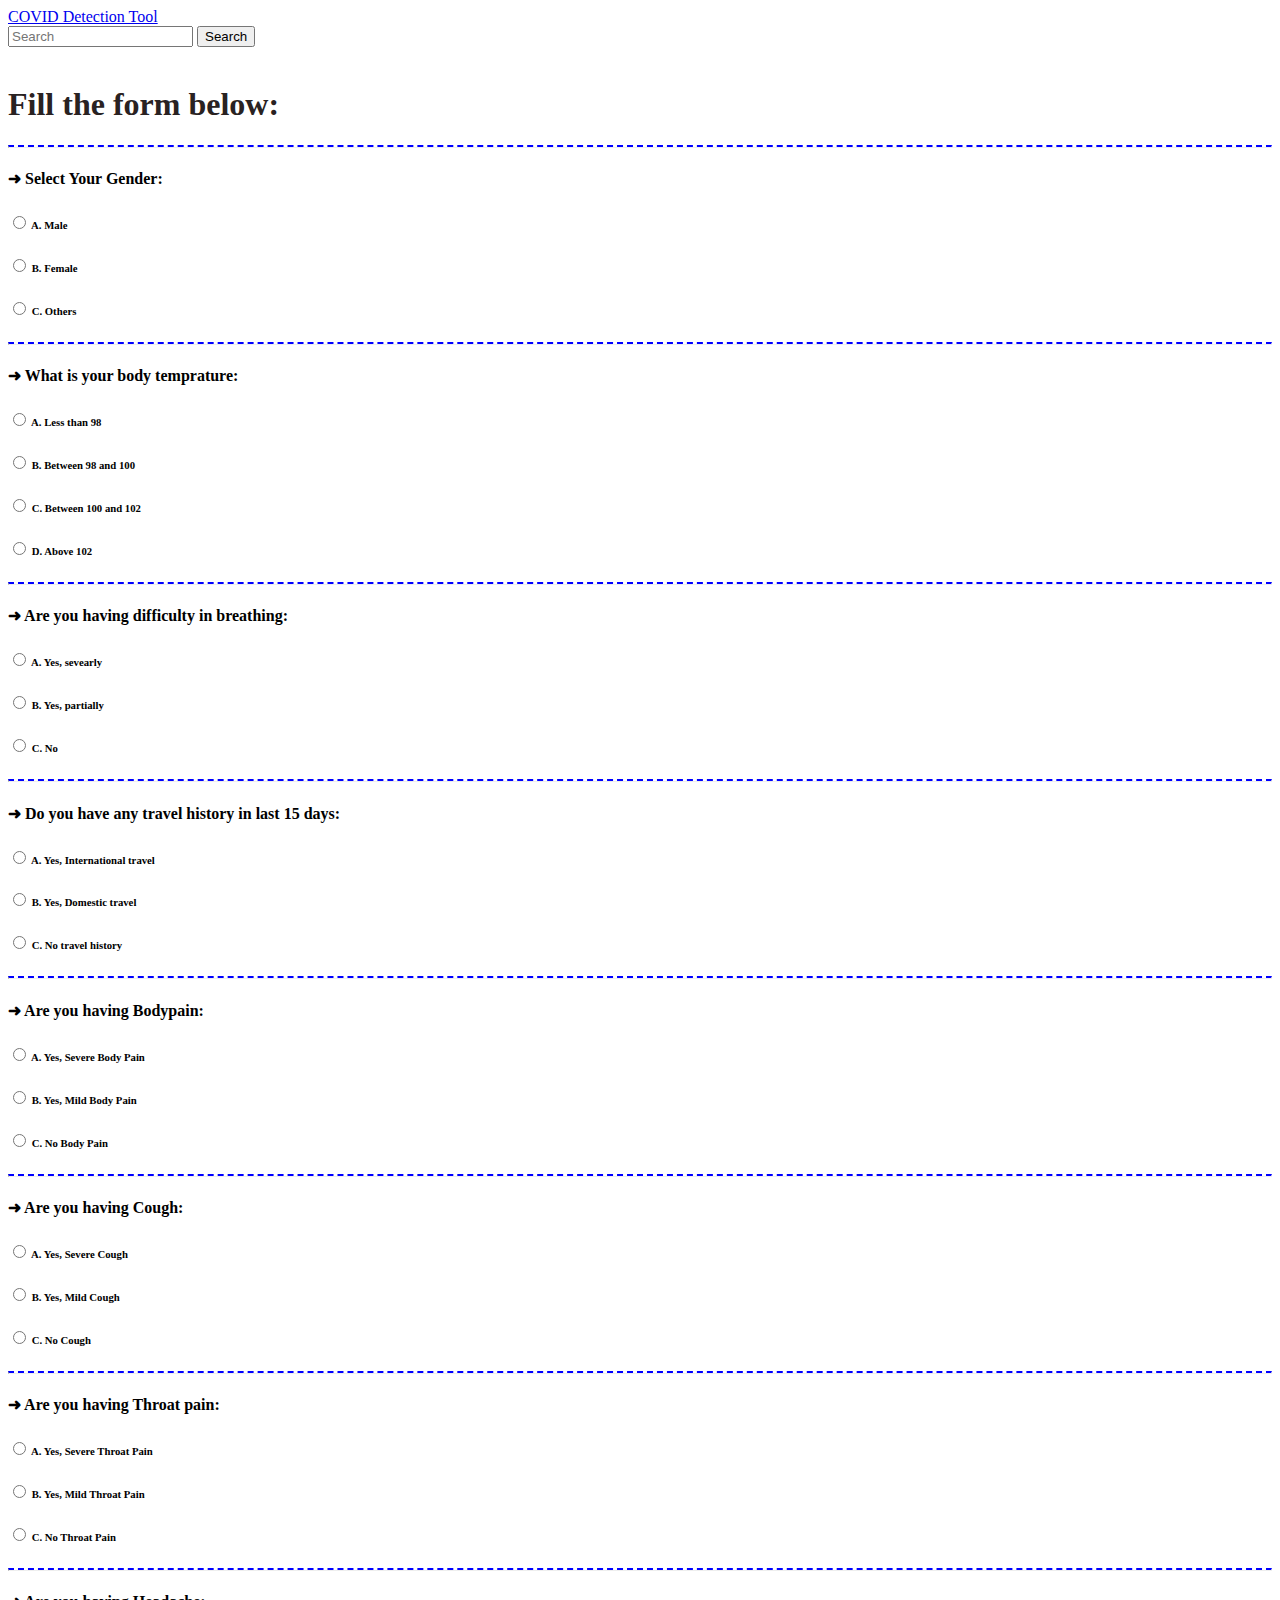
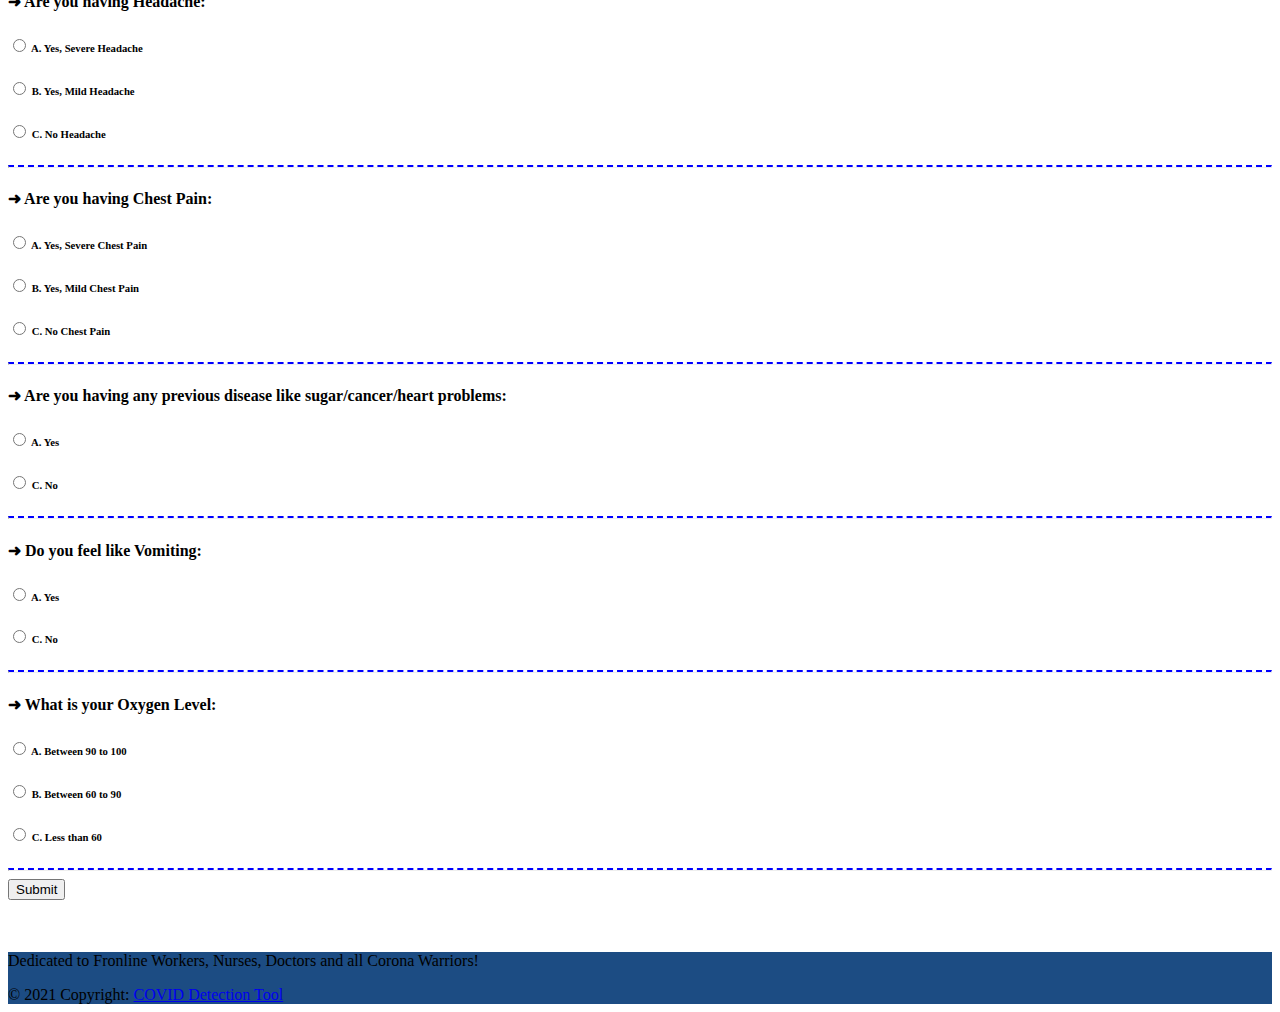
<file: Website/index.html>
<!doctype html>
<html lang="en">

<head>
  <!-- Required meta tags -->
  <meta charset="utf-8">
  <meta name="viewport" content="width=device-width, initial-scale=1">

  <!-- Bootstrap CSS -->
  <link href="https://cdn.jsdelivr.net/npm/bootstrap@5.1.0/dist/css/bootstrap.min.css" rel="stylesheet"
    integrity="sha384-KyZXEAg3QhqLMpG8r+8fhAXLRk2vvoC2f3B09zVXn8CA5QIVfZOJ3BCsw2P0p/We" crossorigin="anonymous">

  <title>COVID-19 Symptoms Based Detection Tool</title>
  <script type="text/javascript" src="main.js"></script>
  <link rel="stylesheet" type="text/css" href="style.css">
  

</head>

<body>
  <nav class="navbar navbar-expand-lg navbar-dark bg-dark">
    <div class="container-fluid">
      <a class="navbar-brand" href="https://covid19-detection.netlify.app/">COVID Detection Tool</a>
      <!--<button class="navbar-toggler" type="button" data-bs-toggle="collapse" data-bs-target="#navbarSupportedContent"
        aria-controls="navbarSupportedContent" aria-expanded="false" aria-label="Toggle navigation">
        <span class="navbar-toggler-icon"></span>
      </button>-->
      <!--
      <div class="collapse navbar-collapse" id="navbarSupportedContent">
        <ul class="navbar-nav me-auto mb-2 mb-lg-0">
          <li class="nav-item">
            <a class="nav-link active" aria-current="page" href="#">Home</a>
          </li>
          <li class="nav-item">
            <a class="nav-link" href="#">Link</a>
          </li>
          <li class="nav-item dropdown">
            <a class="nav-link dropdown-toggle" href="#" id="navbarDropdown" role="button" data-bs-toggle="dropdown"
              aria-expanded="false">
              Dropdown
            </a>
            <ul class="dropdown-menu" aria-labelledby="navbarDropdown">
              <li><a class="dropdown-item" href="#">Action</a></li>
              <li><a class="dropdown-item" href="#">Another action</a></li>
              <li>
                <hr class="dropdown-divider">
              </li>
              <li><a class="dropdown-item" href="#">Something else here</a></li>
            </ul>
          </li>
          <li class="nav-item">
            <a class="nav-link disabled" href="#" tabindex="-1" aria-disabled="true">Disabled</a>
          </li>
        </ul>-->
        <form class="d-flex">
          <input class="form-control me-2" type="search" placeholder="Search" aria-label="Search">
          <button class="btn btn-outline-primary" type="submit">Search</button>
        </form>
      </div>
    
    </div>
  </nav><br>

  <h1 class="text-center" style="color:rgb(41, 34, 34)";>Fill the form below:</h1><hr>

  <form name="quiz" id="quiz">
    <div class="container">
      <div>
        <h4>➜ Select Your Gender:</h4>
        <h6><input type="radio" name="q1" value="a"> A. Male</h6>
        <h6><input type="radio" name="q1" value="b"> B. Female</h6>
        <h6><input type="radio" name="q1" value="c"> C. Others</h6>
      </div>
      <hr>
      <div>
        <h4>➜ What is your body temprature:</h4>
        <h6><input type="radio" name="q2" value="a"> A. Less than 98</h6>
        <h6><input type="radio" name="q2" value="b"> B. Between 98 and 100</h6>
        <h6><input type="radio" name="q2" value="c"> C. Between 100 and 102</h6>
        <h6><input type="radio" name="q2" value="d"> D. Above 102</h6>
      </div>
      <hr>
      <div>
        <h4>➜ Are you having difficulty in breathing:</h4>
        <h6><input type="radio" name="q3" value="a"> A. Yes, sevearly</h6>
        <h6><input type="radio" name="q3" value="b"> B. Yes, partially</h6>
        <h6><input type="radio" name="q3" value="c"> C. No</h6>
      </div>
      <hr>
      <div>
        <h4>➜ Do you have any travel history in last 15 days:</h4>
        <h6><input type="radio" name="q4" value="a"> A. Yes, International travel</h6>
        <h6><input type="radio" name="q4" value="b"> B. Yes, Domestic travel</h6>
        <h6><input type="radio" name="q4" value="c"> C. No travel history</h6>
      </div>
      <hr>
      <div>
        <h4>➜ Are you having Bodypain:</h4>
        <h6><input type="radio" name="q5" value="a"> A. Yes, Severe Body Pain</h6>
        <h6><input type="radio" name="q5" value="b"> B. Yes, Mild Body Pain</h6>
        <h6><input type="radio" name="q5" value="c"> C. No Body Pain</h6>
      </div>
      <hr>
      <div>
        <h4>➜ Are you having Cough:</h4>
        <h6><input type="radio" name="q6" value="a"> A. Yes, Severe Cough</h6>
        <h6><input type="radio" name="q6" value="b"> B. Yes, Mild Cough</h6>
        <h6><input type="radio" name="q6" value="c"> C. No Cough</h6>
      </div>
      <hr>
      <div>
        <h4>➜ Are you having Throat pain:</h4>
        <h6><input type="radio" name="q7" value="a"> A. Yes, Severe Throat Pain</h6>
        <h6><input type="radio" name="q7" value="b"> B. Yes, Mild Throat Pain</h6>
        <h6><input type="radio" name="q7" value="c"> C. No Throat Pain</h6>
      </div>
      <hr>
      <div>
        <h4>➜ Are you having Headache:</h4>
        <h6><input type="radio" name="q8" value="a"> A. Yes, Severe Headache</h6>
        <h6><input type="radio" name="q8" value="b"> B. Yes, Mild Headache</h6>
        <h6><input type="radio" name="q8" value="c"> C. No Headache</h6>
      </div>
      <hr>
      <div>
        <h4>➜ Are you having Chest Pain:</h4>
        <h6><input type="radio" name="q9" value="a"> A. Yes, Severe Chest Pain</h6>
        <h6><input type="radio" name="q9" value="b"> B. Yes, Mild Chest Pain</h6>
        <h6><input type="radio" name="q9" value="c"> C. No Chest Pain</h6>
      </div>
      <hr>
      <div>
        <h4>➜ Are you having any previous disease like sugar/cancer/heart problems:</h4>
        <h6><input type="radio" name="q10" value="a"> A. Yes</h6>
        <h6><input type="radio" name="q10" value="b"> C. No</h6>
      </div>
      <hr>
      <div>
        <h4>➜ Do you feel like Vomiting:</h4>
        <h6><input type="radio" name="q11" value="a"> A. Yes</h6>
        <h6><input type="radio" name="q11" value="b"> C. No</h6>
      </div>
      <hr>
      <div>
        <h4>➜ What is your Oxygen Level:</h4>
        <h6><input type="radio" name="q12" value="a"> A. Between 90 to 100</h6>
        <h6><input type="radio" name="q12" value="b"> B. Between 60 to 90</h6>
        <h6><input type="radio" name="q12" value="c"> C. Less than 60</h6>
      </div>
      <hr>
      <div class="d-grid gap-2 col-6 mx-auto">
        <input type="button" class="btn btn-outline-primary btn-lg" name="" value="Submit" onclick="check()">
      </div>
    </div>
  </form>
  <br>
  <br>
  <section class="">
    <!-- Footer -->
    <footer class="text-center text-white" style="background-color: rgb(28, 76, 131);">
      <!-- Grid container -->
      <div class="container p-4 pb-0">
        <!-- Section: CTA -->
        <section class="">
          <p class="d-flex justify-content-center align-items-center">
            <span class="me-3">Dedicated to Fronline Workers, Nurses, Doctors and all Corona Warriors!</span>
          </p>
        </section>
        <!-- Section: CTA -->
      </div>
      <!-- Grid container -->
  
      <!-- Copyright -->
      <div class="text-center p-3" style="background-color: rgb(28, 76, 131);">
        © 2021 Copyright:
        <a class="text-white" href="https://covid19-detection.netlify.app/">COVID Detection Tool</a>
      </div>
      <!-- Copyright -->
    </footer>
    <!-- Footer -->
  </section>
  <!-- Optional JavaScript; choose one of the two! -->

  <!-- Option 1: Bootstrap Bundle with Popper -->
  <script src="https://cdn.jsdelivr.net/npm/bootstrap@5.1.0/dist/js/bootstrap.bundle.min.js"
    integrity="sha384-U1DAWAznBHeqEIlVSCgzq+c9gqGAJn5c/t99JyeKa9xxaYpSvHU5awsuZVVFIhvj"
    crossorigin="anonymous"></script>


  <!-- Option 2: Separate Popper and Bootstrap JS -->
  <!--
    <script src="https://cdn.jsdelivr.net/npm/@popperjs/core@2.9.3/dist/umd/popper.min.js" integrity="sha384-eMNCOe7tC1doHpGoWe/6oMVemdAVTMs2xqW4mwXrXsW0L84Iytr2wi5v2QjrP/xp" crossorigin="anonymous"></script>
    <script src="https://cdn.jsdelivr.net/npm/bootstrap@5.1.0/dist/js/bootstrap.min.js" integrity="sha384-cn7l7gDp0eyniUwwAZgrzD06kc/tftFf19TOAs2zVinnD/C7E91j9yyk5//jjpt/" crossorigin="anonymous"></script>
    -->

</body>

</html>
</file>
<file: Website/style.css>
hr {
    border-top: 2px dashed blue;
  }
</file>
